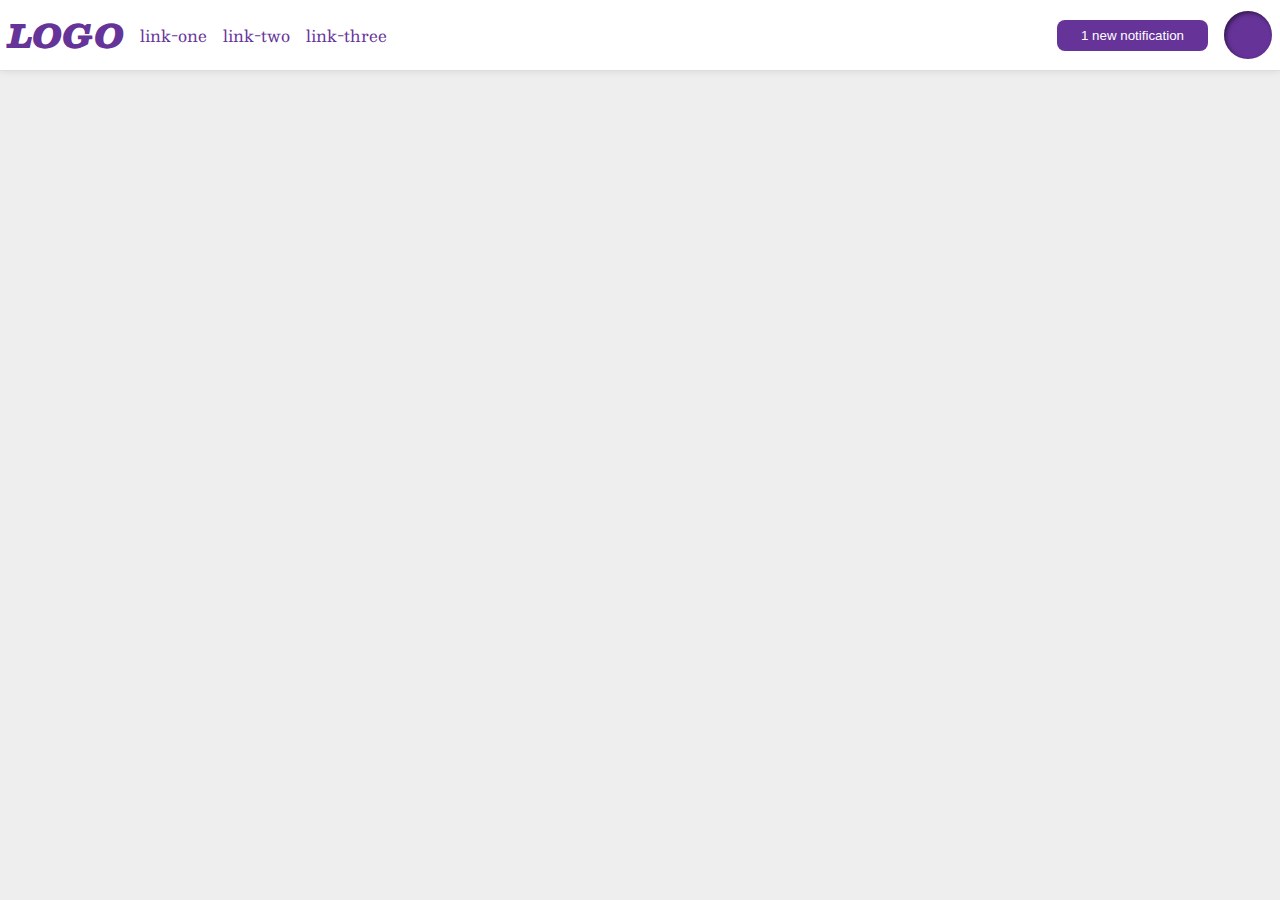
<file: foundations/flex/03-flex-header-2/index.html>
<!DOCTYPE html>
<html lang="en">
  <head>
    <meta charset="UTF-8">
    <meta http-equiv="X-UA-Compatible" content="IE=edge">
    <meta name="viewport" content="width=device-width, initial-scale=1.0">
    <title>Flex Header 2</title>
    <link rel="stylesheet" href="style.css">
  </head>
  <body>
    <div class="header">
      <div class="left-items">
        <div class="logo">
          LOGO
        </div>
        <ul class="links">
          <li><a href="https://google.com">link-one</a></li>
          <li><a href="https://google.com">link-two</a></li>
          <li><a href="https://google.com">link-three</a></li>
        </ul>
      </div>
      <div class="right-items">
        <button class="notifications">
          1 new notification
        </button>
        <div class="profile-image"></div>
      </div>
    </div>
  </body>
</html>
</file>
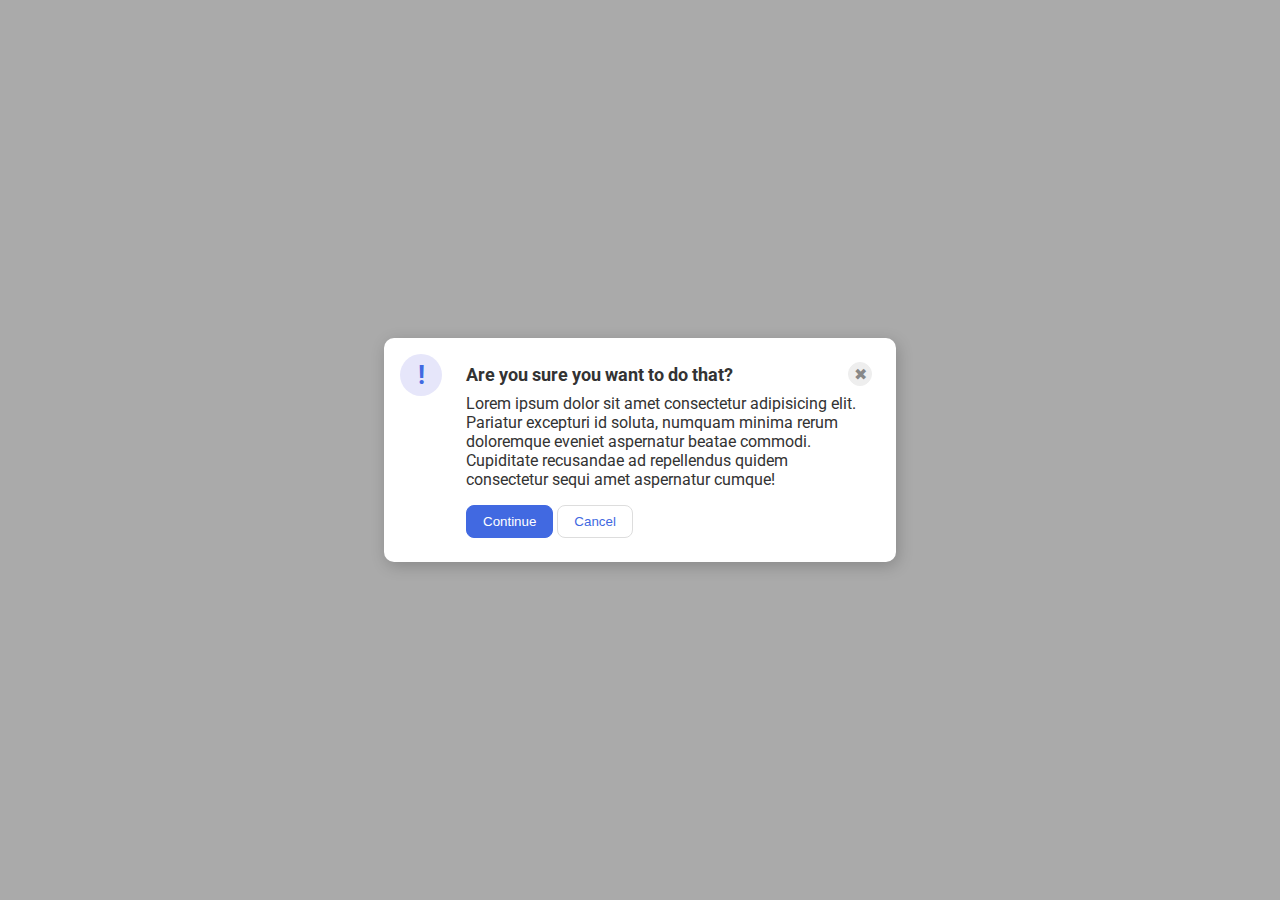
<file: foundations/flex/05-flex-modal/index.html>
<!DOCTYPE html>
<html lang="en">
  <head>
    <meta charset="UTF-8">
    <meta http-equiv="X-UA-Compatible" content="IE=edge">
    <meta name="viewport" content="width=device-width, initial-scale=1.0">
    <link rel="stylesheet" href="style.css">
    <title>Modal</title>
  </head>
  <body>
    <div class="modal">
      <div class="icon">!</div>
      <div class="container">
        <div class="header">Are you sure you want to do that?
        <button class="close-button">✖</button></div>
        <div class="text">Lorem ipsum dolor sit amet consectetur adipisicing elit. Pariatur excepturi id soluta, numquam minima rerum doloremque eveniet aspernatur beatae commodi. Cupiditate recusandae ad repellendus quidem consectetur sequi amet aspernatur cumque!</div>
        <button class="continue">Continue</button>
        <button class="cancel">Cancel</button>
      </div>
    </div>
  </body>
</html>
</file>
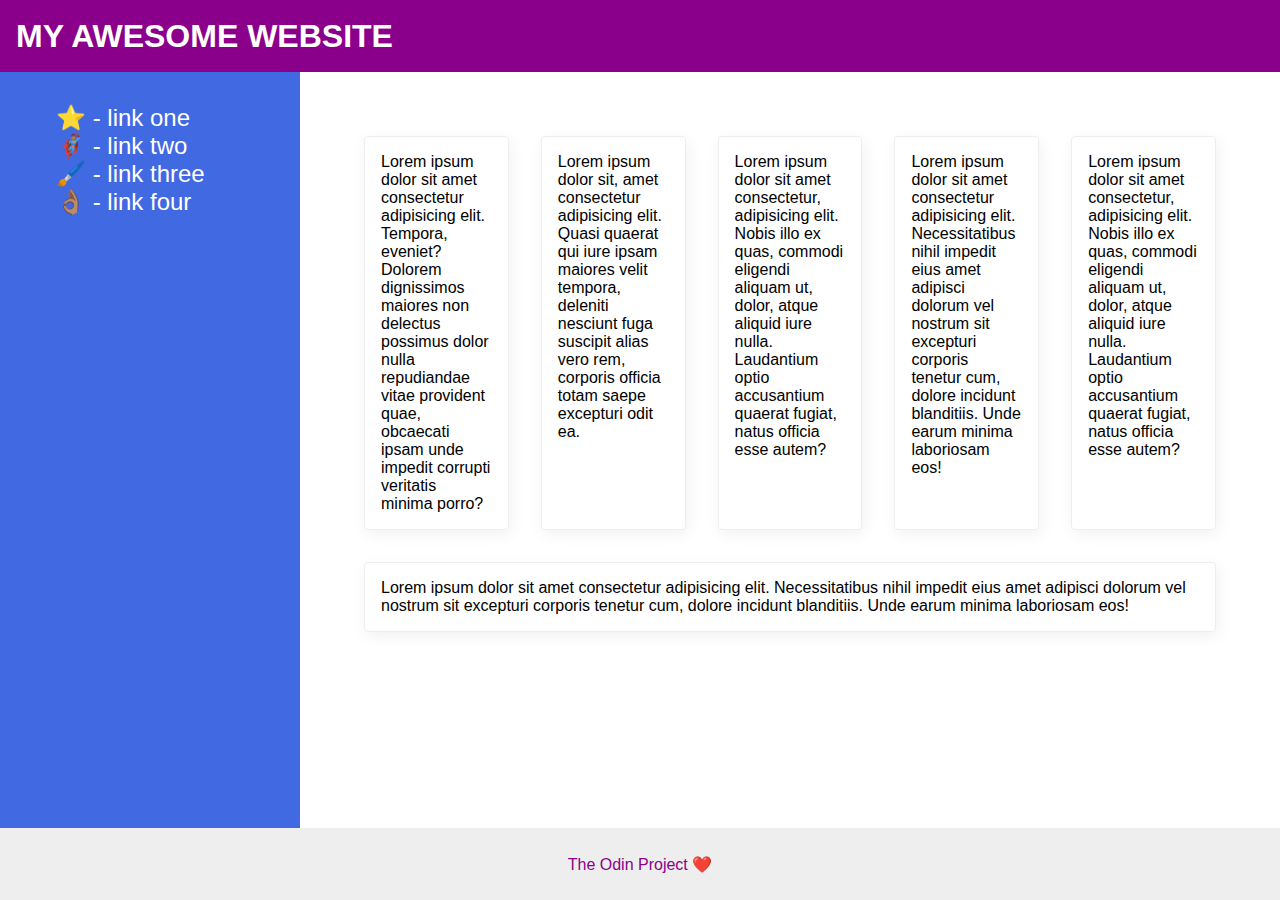
<file: foundations/flex/07-flex-layout-2/index.html>
<!DOCTYPE html>
<html lang="en">
  <head>
    <meta charset="UTF-8">
    <meta http-equiv="X-UA-Compatible" content="IE=edge">
    <meta name="viewport" content="width=device-width, initial-scale=1.0">
    <title>The Holy Grail</title>
    <link rel="stylesheet" href="style.css">
  </head>
  <body>
    <div class="header">
      MY AWESOME WEBSITE
    </div>
    <div class="content">
      <div class="sidebar">
        <ul>
          <li><a href="#">⭐ - link one</a></li>
          <li><a href="#">🦸🏽‍♂️ - link two</a></li>
          <li><a href="#">🖌️ - link three</a></li>
          <li><a href="#">👌🏽 - link four</a></li>
        </ul>
      </div>

      <div class="card-container">
        <div class="card">Lorem ipsum dolor sit amet consectetur adipisicing elit. Tempora, eveniet? Dolorem dignissimos maiores non delectus possimus dolor nulla repudiandae vitae provident quae, obcaecati ipsam unde impedit corrupti veritatis minima porro?</div>
        <div class="card">Lorem ipsum dolor sit, amet consectetur adipisicing elit. Quasi quaerat qui iure ipsam maiores velit tempora, deleniti nesciunt fuga suscipit alias vero rem, corporis officia totam saepe excepturi odit ea.</div>
        <div class="card">Lorem ipsum dolor sit amet consectetur, adipisicing elit. Nobis illo ex quas, commodi eligendi aliquam ut, dolor, atque aliquid iure nulla. Laudantium optio accusantium quaerat fugiat, natus officia esse autem?</div>
        <div class="card">Lorem ipsum dolor sit amet consectetur adipisicing elit. Necessitatibus nihil impedit eius amet adipisci dolorum vel nostrum sit excepturi corporis tenetur cum, dolore incidunt blanditiis. Unde earum minima laboriosam eos!</div>
        <div class="card">Lorem ipsum dolor sit amet consectetur, adipisicing elit. Nobis illo ex quas, commodi eligendi aliquam ut, dolor, atque aliquid iure nulla. Laudantium optio accusantium quaerat fugiat, natus officia esse autem?</div>
        <div class="card">Lorem ipsum dolor sit amet consectetur adipisicing elit. Necessitatibus nihil impedit eius amet adipisci dolorum vel nostrum sit excepturi corporis tenetur cum, dolore incidunt blanditiis. Unde earum minima laboriosam eos!</div>
      </div>
    </div>
    <div class="footer">
      The Odin Project ❤️
    </div>
  </body>
</html>
</file>
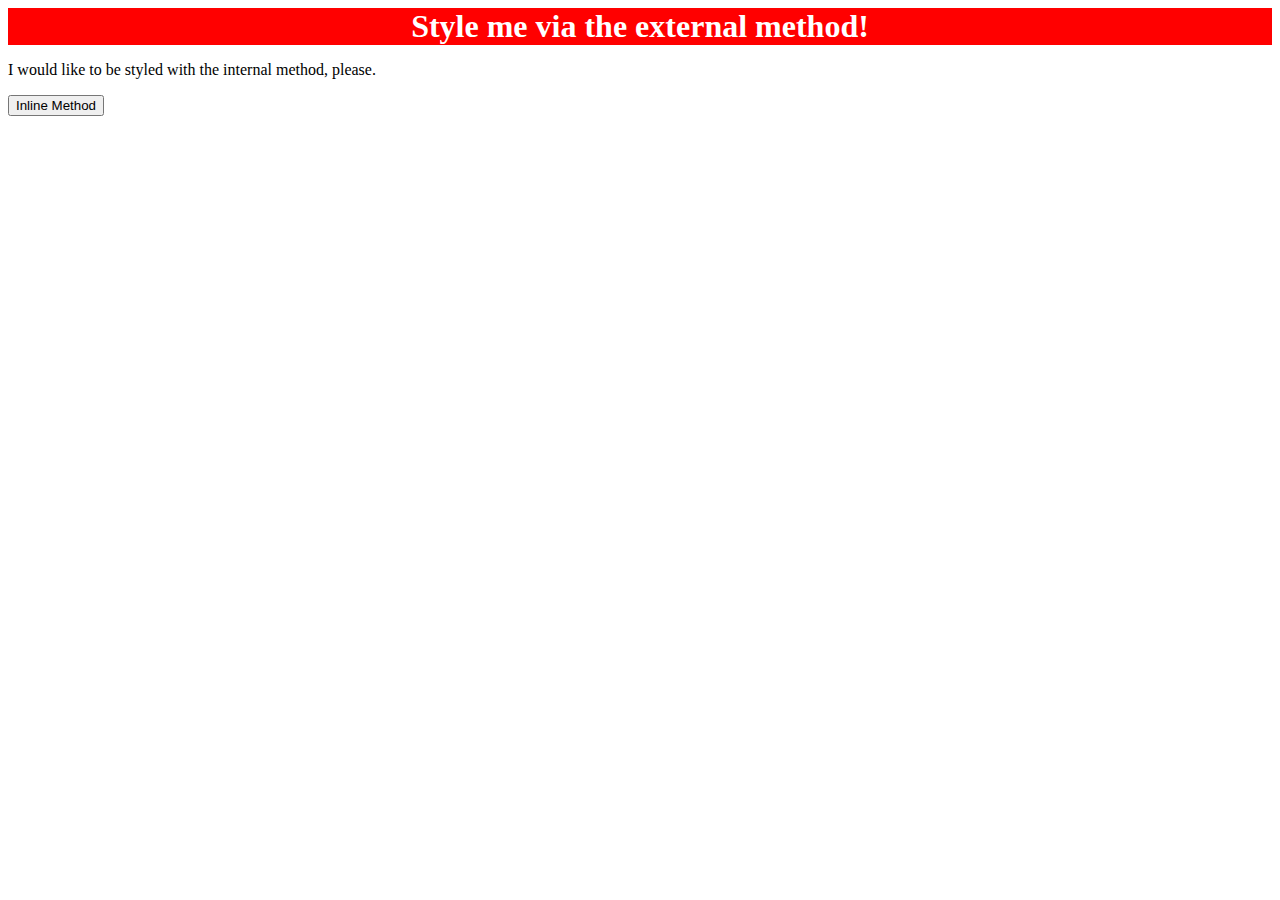
<file: foundations/intro-to-css/01-css-methods/index.html>
<!DOCTYPE html>
<html lang="en">
  <head>
    <meta charset="UTF-8">
    <meta http-equiv="X-UA-Compatible" content="IE=edge">
    <meta name="viewport" content="width=device-width, initial-scale=1.0">
    <link rel="stylesheet" href="styles.css">
    <title>Methods for Adding CSS</title> 
  </head>
  <body>
    <div>Style me via the external method!</div>
    <p>I would like to be styled with the internal method, please.</p>
    <button>Inline Method</button>
  </body>
</html>
</file>
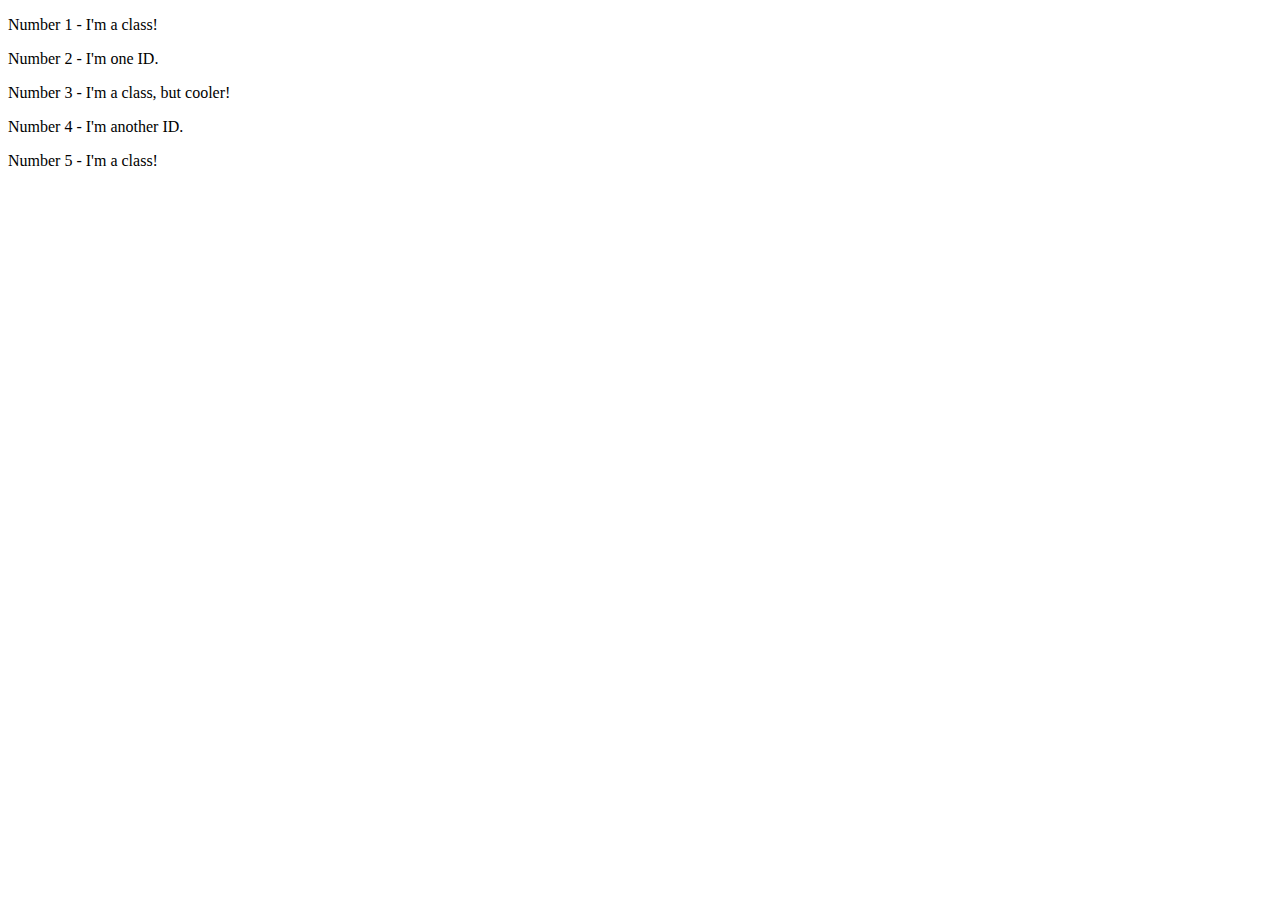
<file: foundations/intro-to-css/02-class-id-selectors/index.html>
<!DOCTYPE html>
<html lang="en">
  <head>
    <meta charset="UTF-8">
    <meta http-equiv="X-UA-Compatible" content="IE=edge">
    <meta name="viewport" content="width=device-width, initial-scale=1.0">
    <title>Class and ID Selectors</title>
    <link rel="stylesheet" href="style.css">
  </head>
  <body>
    <p class="class one">Number 1 - I'm a class!</p>
    <div id="id-2">Number 2 - I'm one ID.</div>
    <p class="class three">Number 3 - I'm a class, but cooler!</p>
    <div id="id-4">Number 4 - I'm another ID.</div>
    <p class="class five">Number 5 - I'm a class!</p>
  </body>
</html>
</file>
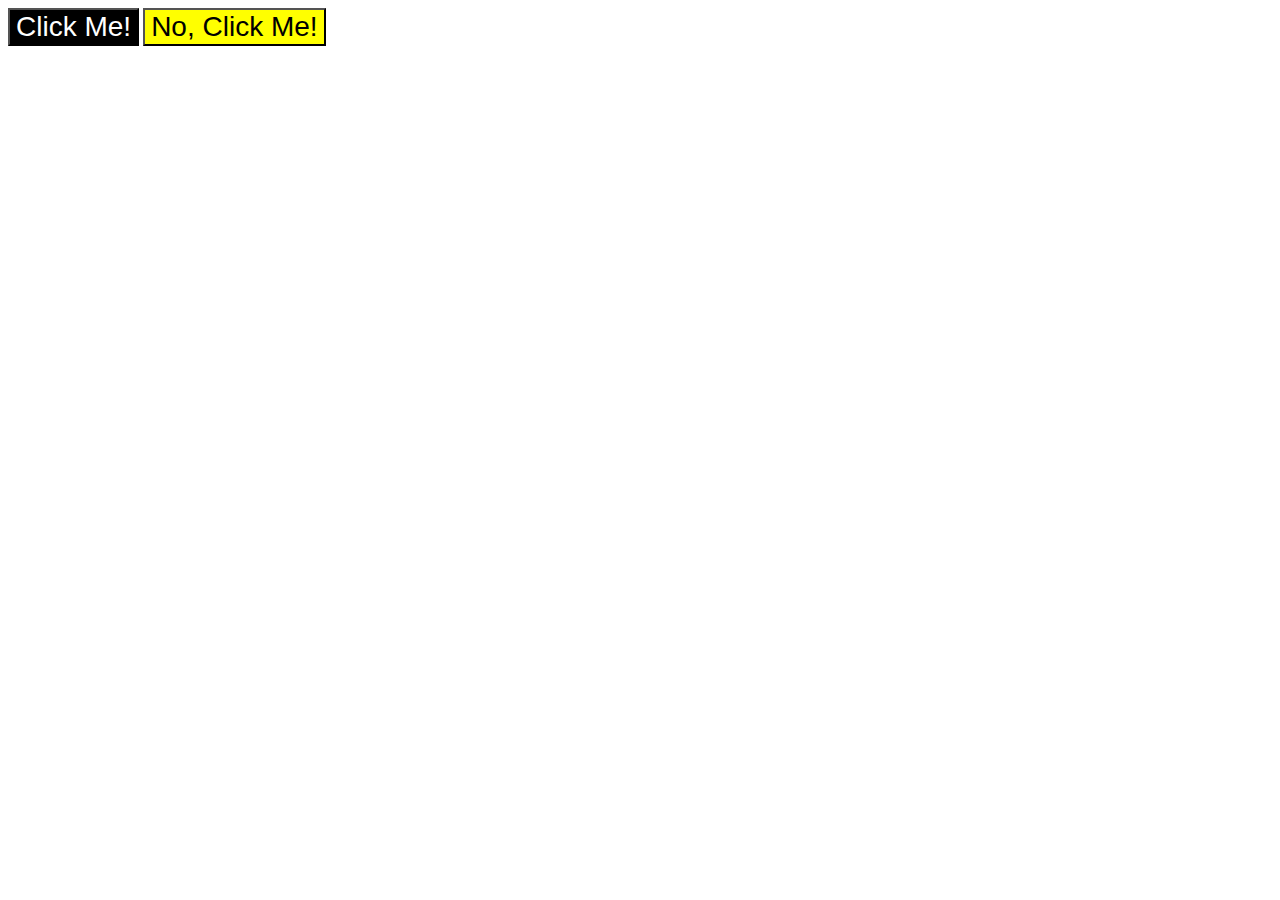
<file: foundations/intro-to-css/03-grouping-selectors/index.html>
<!DOCTYPE html>
<html lang="en">
  <head>
    <meta charset="UTF-8">
    <meta http-equiv="X-UA-Compatible" content="IE=edge">
    <meta name="viewport" content="width=device-width, initial-scale=1.0">
    <title>Grouping Selectors</title>
    <link rel="stylesheet" href="style.css">
  </head>
  <body>
    <button class="first">Click Me!</button>
    <button class="second">No, Click Me!</button>
  </body>
</html>
</file>
<file: foundations/flex/03-flex-header-2/style.css>
/* this is some magical font-importing.  
you'll learn about it later. */
@import url('https://fonts.googleapis.com/css2?family=Besley:ital,wght@0,400;1,900&display=swap');

body {
  margin: 0;
  background: #eee;
  font-family: Besley, serif;
}

.header {
  background: white;
  border-bottom: 1px solid #ddd;
  box-shadow: 0 0 8px rgba(0,0,0,.1);
  display: flex;
  justify-content: space-between;
  padding: 8px;
}

.profile-image {
  background: rebeccapurple;
  box-shadow: inset 2px 2px 4px rgba(0,0,0,.5);
  border-radius: 50%;
  width: 48px;
  height: 48px;
}

.logo {
  color: rebeccapurple;
  font-size: 32px;
  font-weight: 900;
  font-style: italic;
}

button {
  border: none;
  border-radius: 8px;
  background: rebeccapurple;
  color: white;
  padding: 8px 24px;
}

a {
  /* this removes the line under our links */
  text-decoration: none;
  color: rebeccapurple;
}

ul {
  list-style-type: none;
  display: flex;
  margin: 0;
  padding: 0;
  gap: 16px;
}

.left-items, .right-items {
  display: flex;
  align-items: center;
  gap: 16px;
}
</file>
<file: foundations/flex/05-flex-modal/style.css>
@import url('https://fonts.googleapis.com/css2?family=Roboto:wght@400;700&display=swap');

html, body {
  height: 100%;
}

body {
  font-family: Roboto, sans-serif;
  margin: 0;
  background: #aaa;
  color: #333;
  /* I'll give you this one for free lol */
  display: flex;
  align-items: center;
  justify-content: center;
}

.modal {
  background: white;
  width: 480px;
  border-radius: 10px;
  box-shadow: 2px 4px 16px rgba(0,0,0,.2);
  display: flex;
  gap: 16px;
  padding: 16px;
}

.icon {
  color: royalblue;
  font-size: 26px;
  font-weight: 700;
  background: lavender;
  width: 42px;
  height: 42px;
  border-radius: 50%;
  display: flex;
  align-items: center;
  justify-content: center;
  flex-shrink: 0;
}

.close-button {
  background: #eee;
  border-radius: 50%;
  color: #888;
  font-weight: 400;
  font-size: 16px;
  height: 24px;
  width: 24px;
  display: flex;
  align-items: center;
  justify-content: center;
  border: 1px solid #eee;
  padding: 0;
}

button {
  cursor: pointer;
  padding: 8px 16px;
  border-radius: 8px;
}

button.continue {
  background: royalblue;
  border: 1px solid royalblue;
  color: white;
}

button.cancel {
  background: white;
  border: 1px solid #ddd;
  color: royalblue;
}

.container {
  padding: 8px;
}

.header {
  font-size: 18px;
  font-weight: 700;
  margin-bottom: 8px;
  display: flex;
  justify-content: space-between;
  align-items: center;
}

.text {
  margin-bottom: 16px;
}
</file>
<file: foundations/flex/07-flex-layout-2/style.css>
body {
  font-family: -apple-system, BlinkMacSystemFont, 'Segoe UI', Roboto, Oxygen, Ubuntu, Cantarell, 'Open Sans', 'Helvetica Neue', sans-serif;
  margin: 0;
  min-height: 100vh;
}

.header {
  height: 72px;
  background: darkmagenta;
  color: white;
  font-size: 32px;
  font-weight: 900;
  padding-left: 16px;
}

.footer {
  height: 72px;
  background: #eee;
  color: darkmagenta;
}

.sidebar {
  width: 300px;
  background: royalblue;
  box-sizing: border-box;
}

.card {
  border: 1px solid #eee;
  box-shadow: 2px 4px 16px rgba(0,0,0,.06);
  border-radius: 4px;
}

/* My Solution */

body {
  display: flex;
  flex-direction: column;
  justify-content: space-between;
}

ul {
  list-style: none;
}

a {
  text-decoration: none;
  color: white;
  font-size: 24px;
}

.header {
  display: flex;
  align-items: center;
}

.footer {
  display: flex;
  flex-direction: column;
  justify-content: center;
  align-items: center;
}

.content {
  display: flex;
  flex: 1;
}

.sidebar {
  max-width: 300px;
  flex-shrink: 0;
  padding: 16px;
}

.card-container {
  display: flex;
  flex-direction: row;
  flex-wrap: wrap;
  padding: 48px;
  max-height: 200px;
}

.card {
  display: flex;
  flex: 1;
  margin: 16px;
  padding: 16px;
}
</file>
<file: foundations/intro-to-css/01-css-methods/styles.css>
div {
    background-color: red;
    color: white;
    font-size: 32px;
    text-align: center;
    font-weight: bold;
}
</file>
<file: foundations/intro-to-css/02-class-id-selectors/style.css>
.class {

}

#id-2 {

}

#id-4 {
    
}
</file>
<file: foundations/intro-to-css/03-grouping-selectors/style.css>
.first,
.second {
    font-size: 28px;
    font-family: Helvetica, 'Times New Roman', sans-serif;
}

.first {
    background-color: black;
    color: white;
}

.second {
    background-color: yellow;
}
</file>
